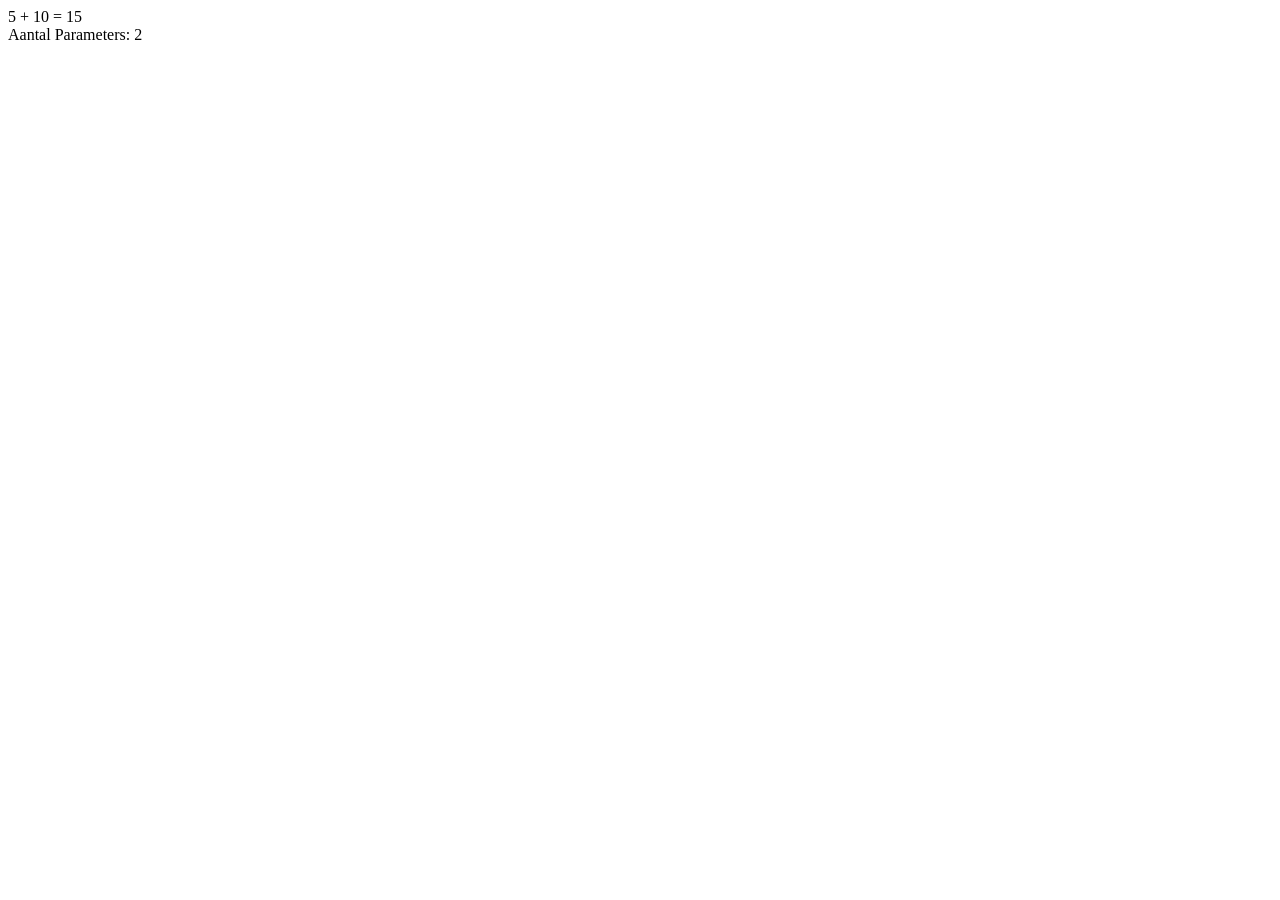
<file: les 5-3.html>
<!DOCTYPE html>
<html lang="nl">
<head>
    <meta charset="UTF-8">
    <meta name="viewport" content="width=device-width, initial-scale=1.0">
    <title>JavaScript Les 5.3</title>
</head>
<body>
    <div id="DivResult"></div>
    <script src="les 5-3.js"></script>
    <noscript>
        Om deze site optimaal te gebruiken is het noodzakelijk om Javascript aan te zetten.
        <a href="https://www.enable-javascript.com/nl/">
            Hier</a> vind je instructies over hoe je Javascript activeert in je web browser.
    </noscript>
</body>
</html>
</file>
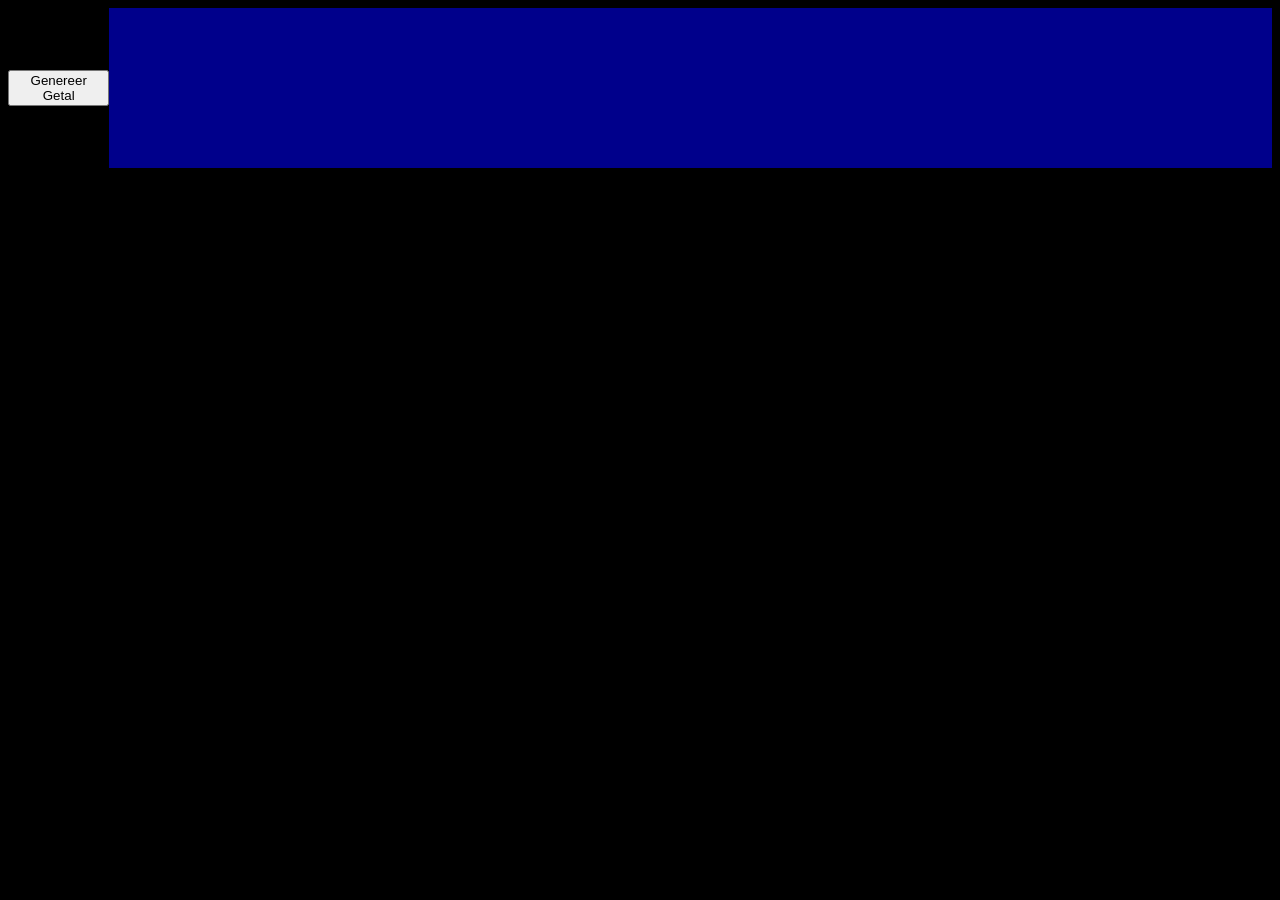
<file: les 5.html>
<!DOCTYPE html>
<html lang="nl">
<head>
    <meta charset="UTF-8">
    <meta name="viewport" content="width=device-width, initial-scale=1.0">
    <link rel="stylesheet" type="Text/CSS" href="style.css">
    <title>JavaScript Les 5</title>
</head>
<body>
    <button onclick="toonWillekeurigGetal()">Genereer Getal</button>
    <div id="DivResult"></div>
    <div id="DivResult2"></div>
    <div id="DivResult3"></div>

    <script src="les5.js"></script>
    <noscript>
        Om deze site optimaal te gebruiken is het noodzakelijk om Javascript aan te zetten.
        <a href="https://www.enable-javascript.com/nl/">
            Hier</a> vind je instructies over hoe je Javascript activeert in je web browser.
    </noscript>
</body>
</html>
</file>
<file: style.css>
body{
    display: flex;    
    justify-content: center;
    align-items: center;
    background-color: black;
}

#DivResult, #DivResult2, #DivResult3, #DivResult4{
    background-color: darkblue;
    color: pink;
    width: 33%;
    justify-content: center;
    align-self: center;
    text-transform:lowercase;
    text-align: center;
    font-size: 2rem;
    height: 10rem;    
}
</file>
